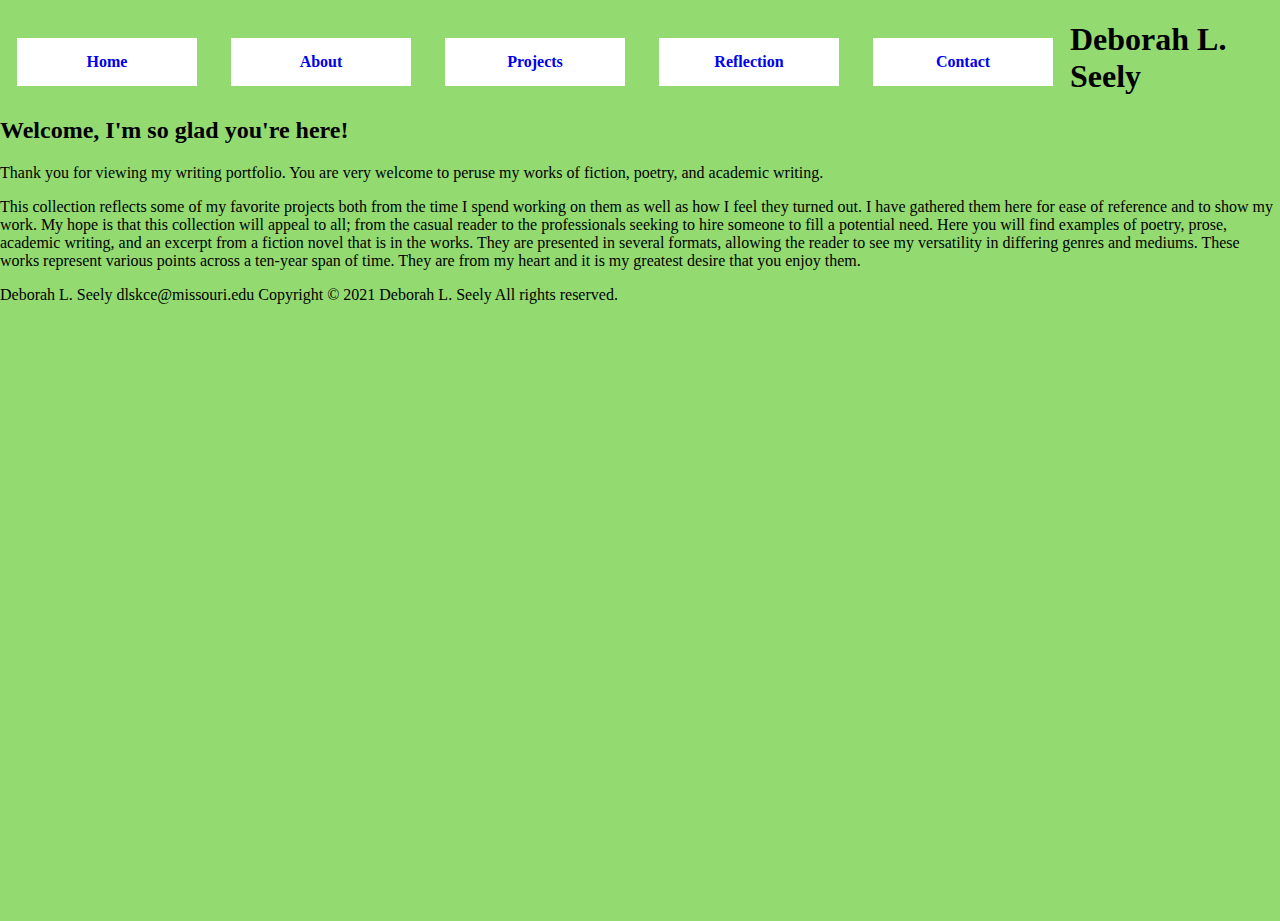
<file: islt_7310/index.html>
<!DOCTYPE html>
<html lang="en-US">
<head>
     <!--

*****************************************************************************

Title:  Index page

Use:  create an index page with hot links to other pages in the nav bar

Author:  Deb Seely

School/Term:  MIZZOU Summer 21

Developed: June 2021?

Tested:  July 7, 2021, links fixed and working correctly, updated nav bar 7/8/21, still not working correctly
removed the extra </li> from line 41 to see if that would fix the linking problem, but saw no difference.
July 16, removed the correct extra </li> and fixed the drop down issue, removed the extra html's and css's

******************************************************************************

-->
               <meta charset="utf-8">
               <title>Home</title>

               <link rel="stylesheet"
               href="style.css">
               <link rel="stylesheet"
               href="nav.css">
</head>
<body>
    <nav>
        <ul>
            <li><a href="index.html">Home</a></li>
            <li><a href="about.html">About</a></li>
            <li><a href="#project.html">Projects</a>
            <ul>
               <li><a href= "#">Link 1</a></li>
               <li><a href= "#">Link 2</a></li>
               <li><a href= "#">Link 3</a></li>
                           </ul></li>
                <li><a href= "reflection.html">Reflection</a></li>
                <li><a href="#contact.hml">Contact</a></li>
   
           </ul>

    </nav>
    <main>
        <header>
            <h1 id="h1"> Deborah L. Seely</h1>
         </header>
         <p><h2>Welcome, I'm so glad you're here!</h2></p>
            <p>Thank you for viewing my writing portfolio. You are very welcome to peruse my works of fiction, poetry, and academic writing.</p>
            <p>This collection reflects some of my favorite projects both from the time I spend working on them as well as how I feel they turned out. I have gathered them here for ease of reference and to show my work. My hope is that this collection will appeal to all; from the casual reader to the professionals seeking to hire someone to fill a potential need. Here you will find examples of poetry, prose, academic writing, and an excerpt from a fiction novel that is in the works. They are presented in several formats, allowing the reader to see my versatility in differing genres and mediums. These works represent various points across a ten-year span of time. They are from my heart and it is my greatest desire that you enjoy them.</p>
        </main>
    <footer>Deborah L. Seely dlskce@missouri.edu Copyright © 2021 Deborah L. Seely All rights reserved. </footer>

</body>
</html>
</file>
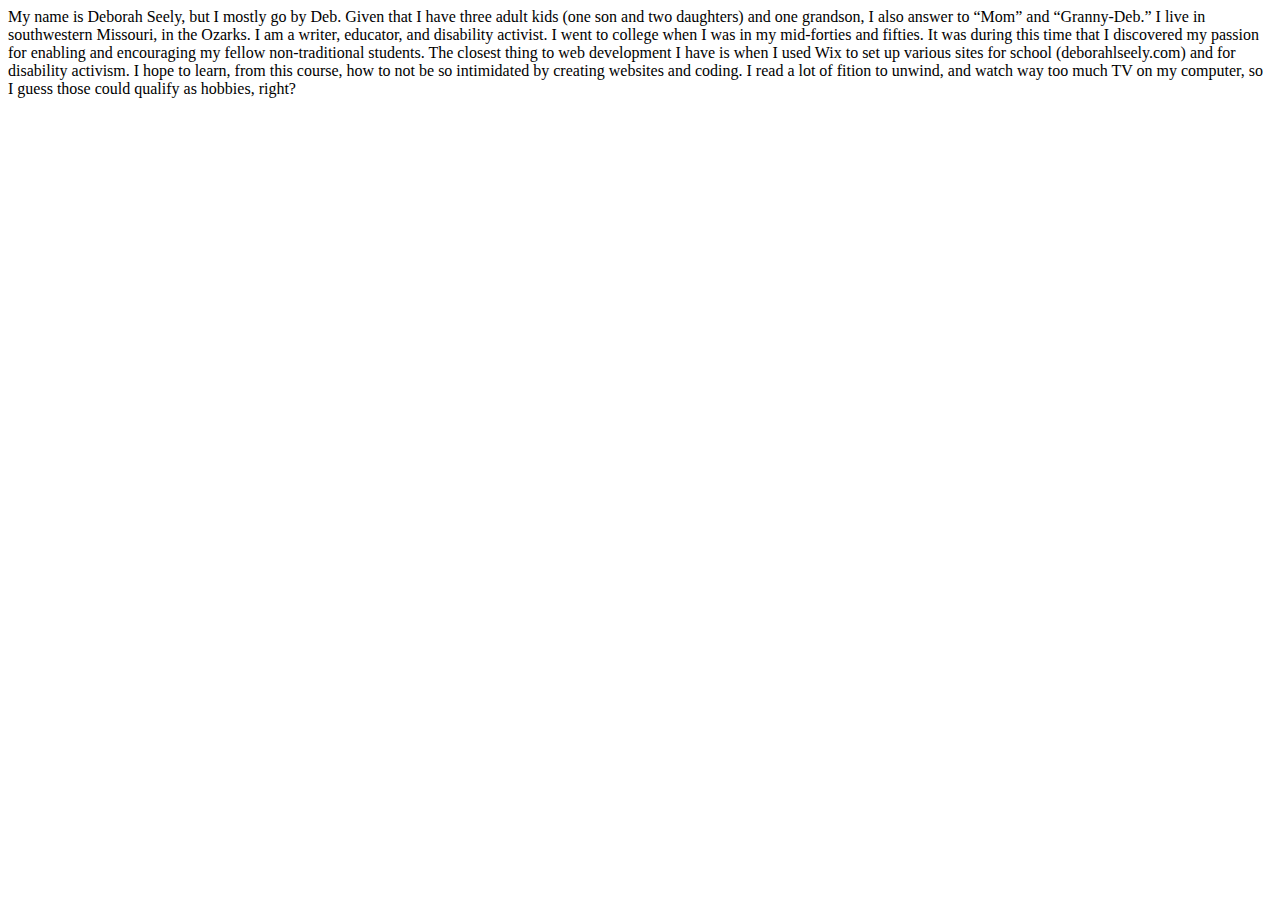
<file: debintro2.html>
<!DOCTYPE html>
<html lang="en-US">
<head>
               <meta charset="utf-8">
               <title>Welcome to Deb's Website</title>
</head>
<body>

     My name is Deborah Seely, but I mostly go by Deb. Given that I have three adult kids (one son and two daughters) and one grandson, I also answer to “Mom” and “Granny-Deb.” I live in southwestern Missouri, in the Ozarks. I am a writer, educator, and disability activist. I went to college when I was in my mid-forties and fifties. It was during this time that I discovered my passion for enabling and encouraging my fellow non-traditional students. The closest thing to web development I have is when I used Wix to set up various sites for school (deborahlseely.com) and for disability activism. I hope to learn, from this course, how to not be so intimidated by creating websites and coding. I read a lot of fition to unwind, and watch way too much TV on my computer, so I guess those could qualify as hobbies, right?
     

</body>
</html>
</file>
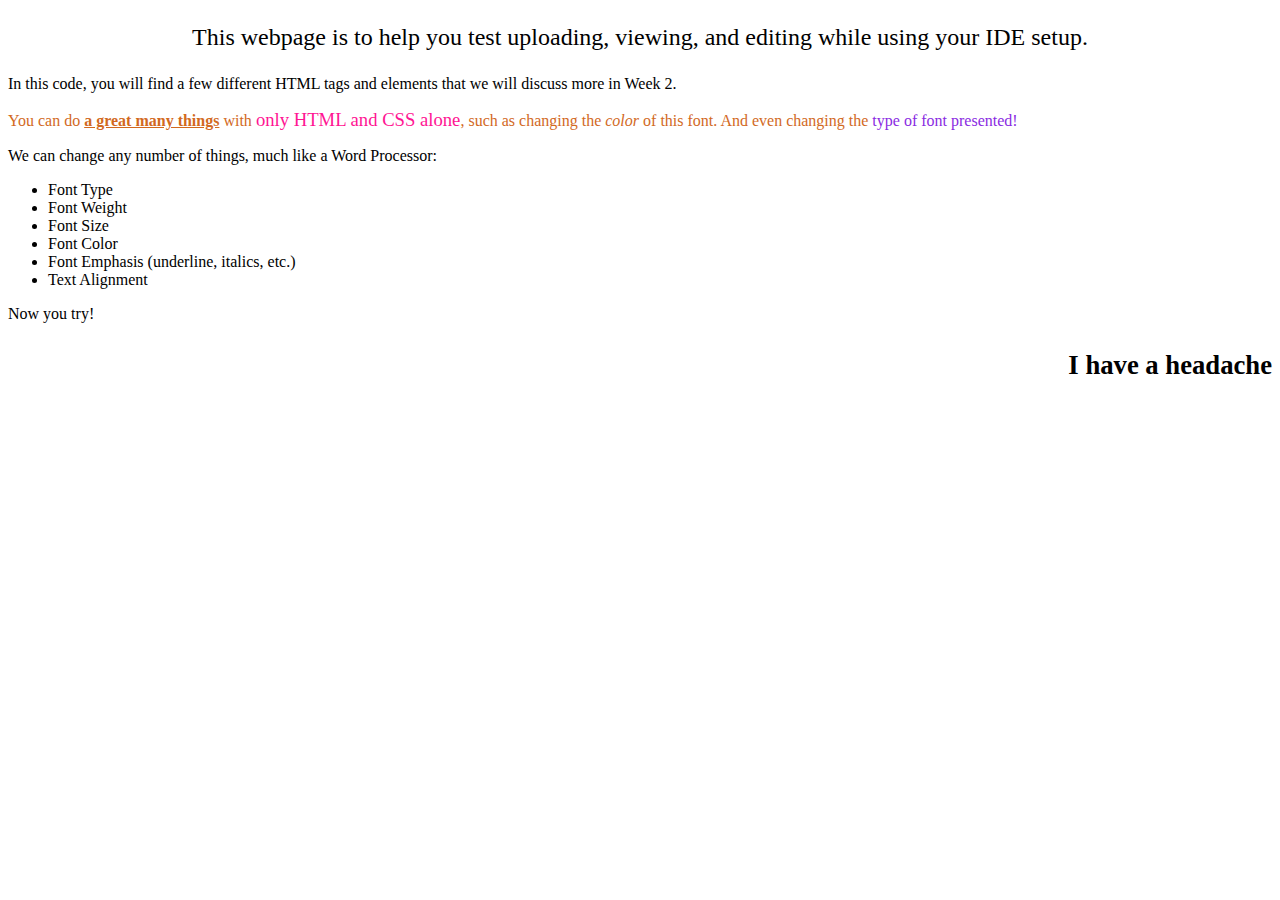
<file: headaches.html>
<!DOCTYPE html>
<html lang="en-US">
<head>
    <title>testing your website</title>
    <meta charset="utf-8">
</head>
<body>
<p style="text-align: center; font-size: 18pt;">This webpage is to help you test uploading, viewing, and editing while using your IDE setup.</p>
    
<p>In this code, you will find a few different HTML tags and elements that we will discuss more in Week 2.</p>
    <p style="color:chocolate;">You can do <span style="font-weight: 600; text-decoration: underline;"> a great many things</span> with <span style="font-size: 14pt; color: deeppink;">only HTML and CSS alone</span>, such as changing the <em>color</em> of this font. And even changing the <span style="font-family: cursive; color:blueviolet;"> type of font presented!</span></p>
    <p>We can change any number of things, much like a Word Processor:</p>
    <ul>
    <li>Font Type</li>
        <li>Font Weight</li>
        <li>Font Size</li>
        <li>Font Color</li>
        <li>Font Emphasis (underline, italics, etc.)</li>
        <li>Text Alignment</li>
    </ul>
    <p> Now you try! </p>
    <p style="text-align: right; font-weight: bold; font-size: 20pt;"> I have a headache</p>
    
</body>
</html>
</file>
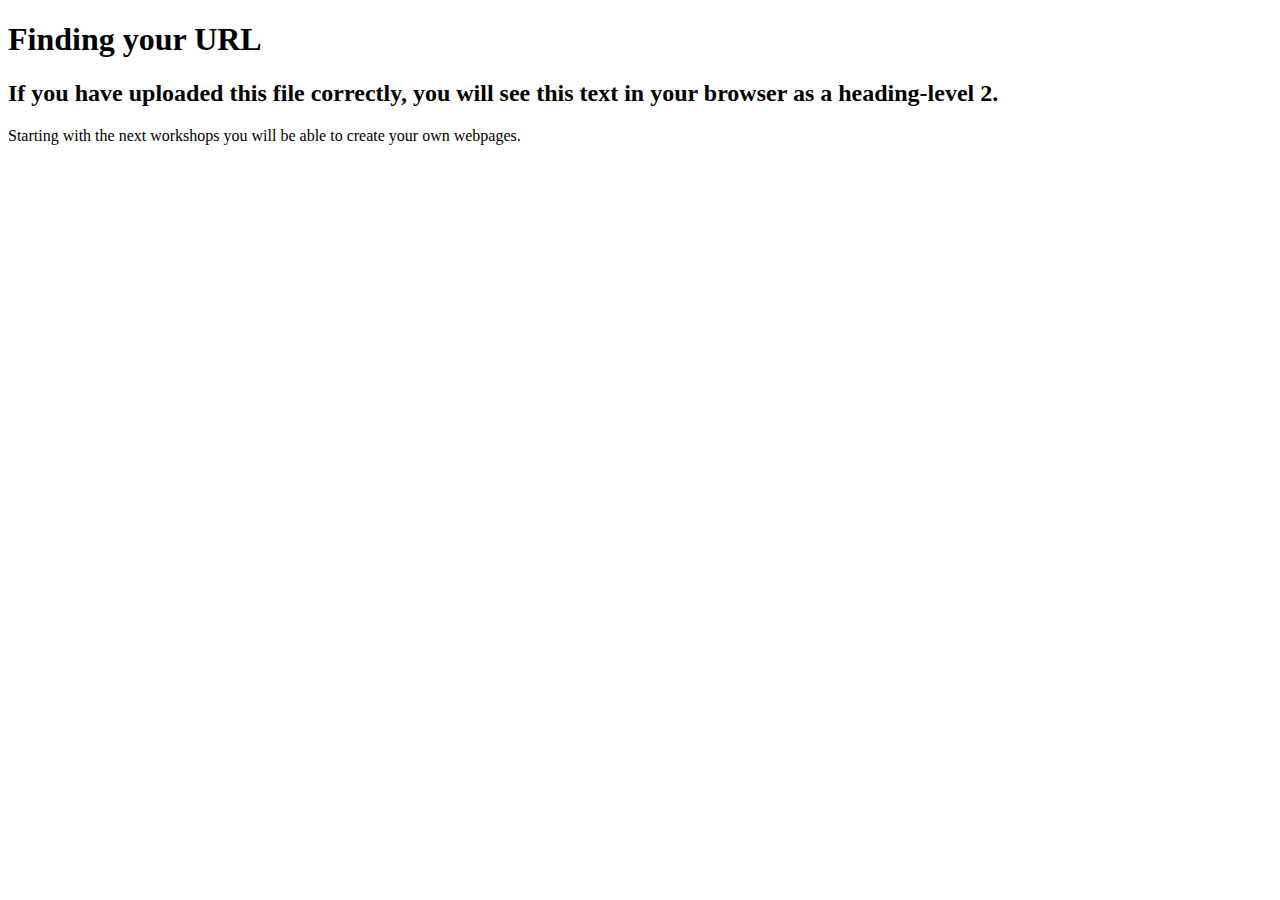
<file: test.html>
<!DOCTYPE html>
<html>
    
    <head>
        <meta charset="utf-8">
       <title>Finding Your URL</title>
        <meta name="description" content="Finding your URL in GitHub">
    </head>
    <body>
        
        <h1>Finding your URL</h1>
        <h2>If you have uploaded this file correctly, you will see this text in your browser as a heading-level 2.</h2>
        
        <p>
            Starting with the next workshops you will be able to create your own webpages.
        </p>
        
    
    </body>
</html>
</file>
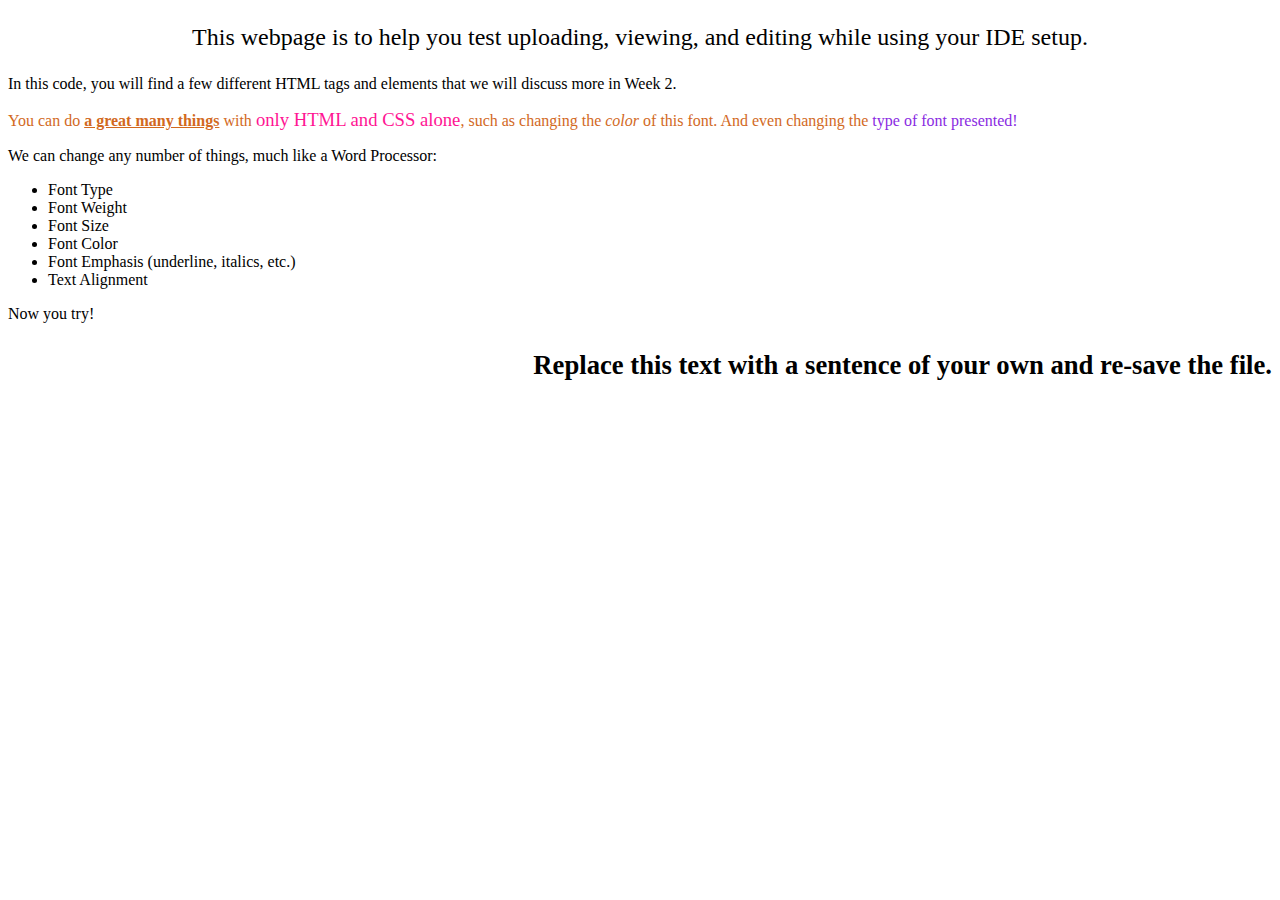
<file: webpageTest.html>
<!DOCTYPE html>
<html lang="en-US">
<head>
    <title>testing your website</title>
    <meta charset="utf-8">
</head>
<body>
<p style="text-align: center; font-size: 18pt;">This webpage is to help you test uploading, viewing, and editing while using your IDE setup.</p>
    
<p>In this code, you will find a few different HTML tags and elements that we will discuss more in Week 2.</p>
    <p style="color:chocolate;">You can do <span style="font-weight: 600; text-decoration: underline;"> a great many things</span> with <span style="font-size: 14pt; color: deeppink;">only HTML and CSS alone</span>, such as changing the <em>color</em> of this font. And even changing the <span style="font-family: cursive; color:blueviolet;"> type of font presented!</span></p>
    <p>We can change any number of things, much like a Word Processor:</p>
    <ul>
    <li>Font Type</li>
        <li>Font Weight</li>
        <li>Font Size</li>
        <li>Font Color</li>
        <li>Font Emphasis (underline, italics, etc.)</li>
        <li>Text Alignment</li>
    </ul>
    <p> Now you try! </p>
    <p style="text-align: right; font-weight: bold; font-size: 20pt;"> Replace this text with a sentence of your own and re-save the file.</p>
    
</body>
</html>
</file>
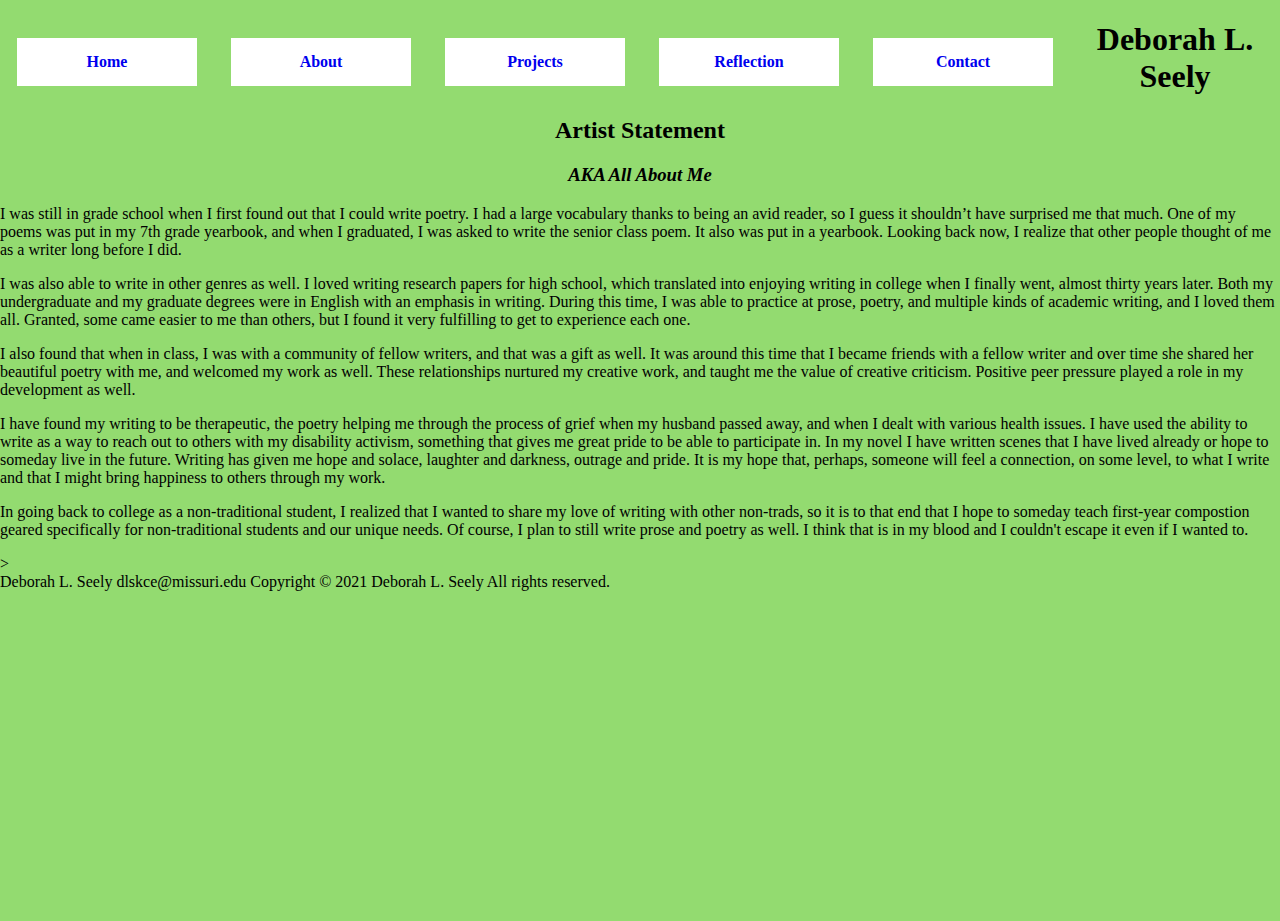
<file: islt_7310/reflection.html>
<!DOCTYPE html>
<html lang="en-US">
<head>
     <!--

*****************************************************************************

Title:  Reflection Page

Use:  create a page for my Artist Statment

Author:  Deb Seely

School/Term:  MIZZOU Summer 21

Developed: July 8, 2021 Module 4 (late)

Tested:  July 8, 2021 updatee nav bar
July 16, updated and fixed the dropdown menu issue. Removed the extra html's and css's

******************************************************************************

-->
<meta charset="utf-8">
<title>Reflection</title>
<link rel="stylesheet"
href="style.css">
<link rel="stylesheet"
href="nav.css">
 <style>
main p:first-child::first-letter { 
    font-size: 150% 
    }  
</style>
</head>
<body>
    <nav>
        <ul>
            <li><a href="index.html">Home</a></li>
            <li><a href="about.html">About</a></li>
            <li><a href="#project.html">Projects</a>
                <ul>
               <li><a href= "#">Link 1</a></li>
               <li><a href= "#">Link 2</a></li>
               <li><a href= "#">Link 3</a></li>
                           </ul></li>
                <li><a href= "reflection.html">Reflection</a></li>
                <li><a href="#contact.html">Contact</a></li>
   
           </ul>

    </nav>
    <main>
        <header>
            <center><h1>Deborah L. Seely</h1></center>
            <center><h2>Artist Statement</h2></center>
            <center><i><h3>AKA All About Me</h3></i></center>
        </header>
         
            <p>I was still in grade school when I first found out that I could write poetry. I had a large vocabulary thanks to being an avid reader, so I guess it shouldn’t have surprised me that much. One of my poems was put in my 7th grade yearbook, and when I graduated, I was asked to write the senior class poem. It also was put in a yearbook. Looking back now, I realize that other people thought of me as a writer long before I did.</p>
            <p>I was also able to write in other genres as well. I loved writing research papers for high school, which translated into enjoying writing in college when I finally went, almost thirty years later. Both my undergraduate and my graduate degrees were in English with an emphasis in writing. During this time, I was able to practice at prose, poetry, and multiple kinds of academic writing, and I loved them all. Granted, some came easier to me than others, but I found it very fulfilling to get to experience each one.</p>
            <p>I also found that when in class, I was with a community of fellow writers, and that was a gift as well. It was around this time that I became friends with a fellow writer and over time she shared her beautiful poetry with me, and welcomed my work as well. These relationships nurtured my creative work, and taught me the value of creative criticism. Positive peer pressure played a role in my development as well.</p>
            <p>I have found my writing to be therapeutic, the poetry helping me through the process of grief when my husband passed away, and when I dealt with various health issues. I have used the ability to write as a way to reach out to others with my disability activism, something that gives me great pride to be able to participate in. In my novel I have written scenes that I have lived already or hope to someday live in the future. Writing has given me hope and solace, laughter and darkness, outrage and pride. It is my hope that, perhaps, someone will feel a connection, on some level, to what I write and that I might bring happiness to others through my work.</p>
            <p>In going back to college as a non-traditional student, I realized that I wanted to share my love of writing with other non-trads, so it is to that end that I hope to someday teach first-year compostion geared specifically for non-traditional students and our unique needs. Of course, I plan to still write prose and poetry as well. I think that is in my blood and I couldn't escape it even if I wanted to.</p>>
         </main>
            <footer>Deborah L. Seely dlskce@missuri.edu Copyright © 2021 Deborah L. Seely All rights reserved. </footer>


</body>
</html>
</file>
<file: islt_7310/style.css>
/* (B) HORIZONTAL MENU ITEMS */
li {
    color: #26262c;
    display: inline;
    text-align: center;
    padding: 15px 15px 15px 15px;
  }
  
  blockquote{
    font-family: Garamond, serif;
    font-size: 14 px;
  }
  
  .container {
    display: grid;
    grid-template-columns: 30% 70%;
    grid-template-rows: 20% 10% 60% 10%;
    gap: 0px 0px;
    grid-auto-flow: row;
    grid-template-areas:
      "Header Header"
      "Navigation Navigation"
      "Image Content"
      "Footer Footer";
  }
  /* header styling*/
  .Header { grid-area: Header; 
      background-color:  #527A52;
      color: #FDD8DE;
      font-family: 'Lucida Handwriting', cursive;
      text-size-adjust: 70%;
      text-align: left;
    }
  
  .Navigation { grid-area: Navigation; 
    background: #93DB70;
    font-color: #26262c
    padding: 15px 15px 15px 15px;
    font-size: 150%;
    text-align: center;
  }
  
  .Image { grid-area: Image;
    background-color: #93DB70;
  padding: 5%;
  align: left;
}
  
  .Content { grid-area: Content;
    background-color: #93DB70 
  margin-left: 2em;
  font-size: 18px;}
  
  .Footer { grid-area: Footer;
      background-color: #93DB70;
     text-align: center;
      border: 5px solid #93DB70;
      padding: 1%;
      margin: auto;
    }
  
  
  html, body , .container {
      background-color: #93DB70;
    height: 100%;
    margin: 0;
  }
</file>
<file: islt_7310/nav.css>
/*set the active page class to any <li> that has the class*/
.active a:link {
    background-color: beige;
}

/*format and position the main navigation menu*/
nav {
    top: 0px;   
}
nav ul {
    list-style-type: none;
    margin: 0;
    padding: 0;
}
nav>ul li {
    position: relative; /*we must add a position to our main navigation bar so we can position a drop-down properly */
    text-align: center;
    font-weight: bold;
    color: #262626c;
    float: left;
}
nav a {
    text-decoration: none;
    display: inline-block;
    border: none;
    padding: 15px 15px 15px 15px;
    width: 150px; /*this is important to set so our drop-down doesn't go across the page*/
    margin: 2px;
}

/*format all navigation <a> elements*/
nav a:link{
    background-color: white;
}
nav a:hover, nav a:focus {
    background-color: #FDD8DE;
}
nav a:active{
    background-color: aquamarine;
}

/*position sub-menu or drop-down*/
nav ul>li ul {
    position: absolute;
    top: 100%;
    display: none;
}
nav ul ul li {
    float:none;
}

/*special hover to display the drop-down*/
nav>ul>li:hover>ul{
    display: block;
}
</file>
